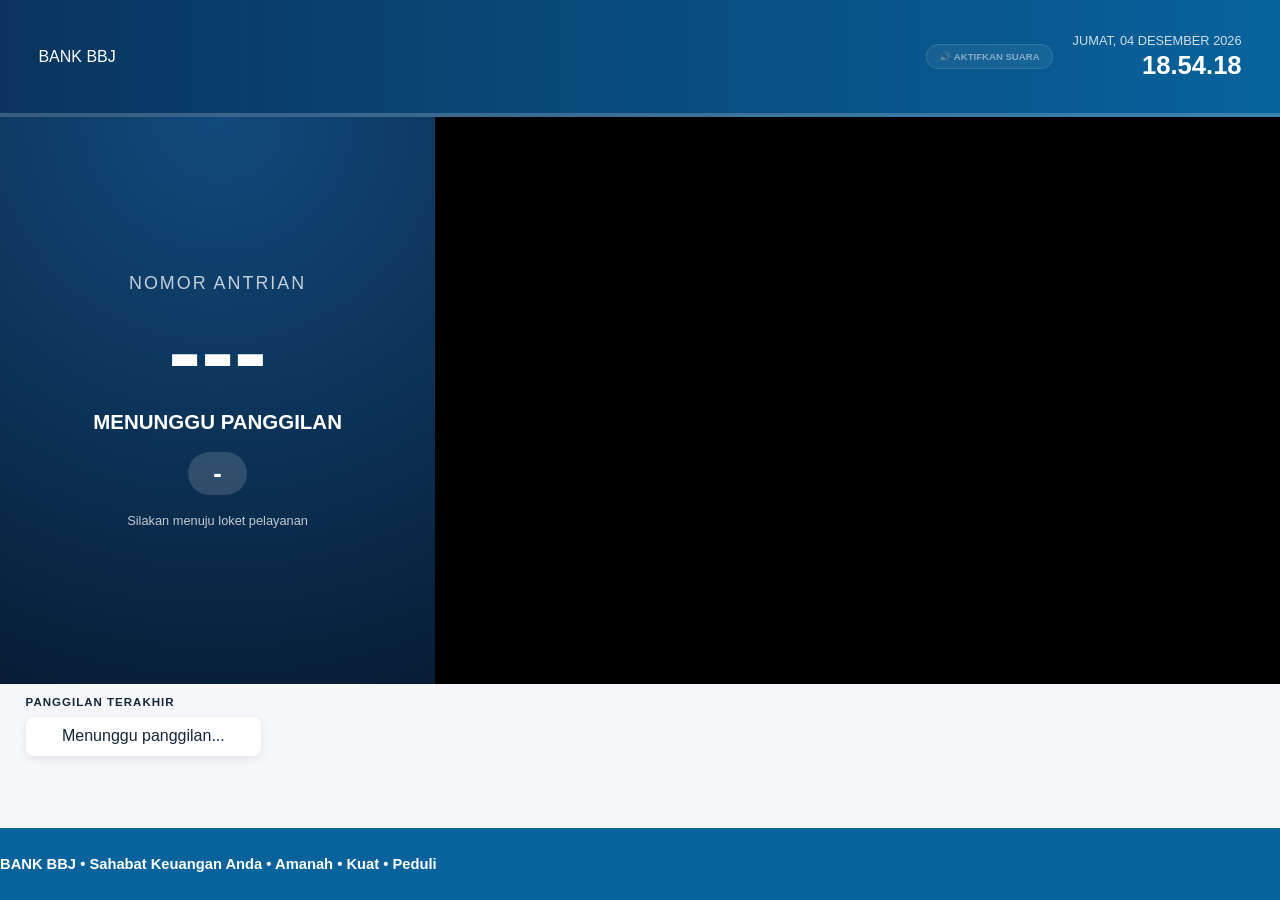
<file: display/index.html>
<!DOCTYPE html>
<html lang="id">
<head>
    <meta charset="UTF-8">
    <meta name="viewport" content="width=device-width, initial-scale=1.0">
    <title>Display Antrian Bank BBJ</title>
    <link rel="stylesheet" href="css/display.css">
</head>
<body>
<div class="display-wrapper">

    <!--HEADER-->
    <header class="header">
        <div class="brand" >
            <p id="namaCabang">BANK BBJ</p>
        </div>
        <div class="header-right">
            <button type="button" id="btnSound" class="sound-button">🔊 SUARA AKTIF</button>
            <div class="clock-area">
                <div id="tanggal">-</div>
                <div id="jam">00:00:00</div>
            </div>
        </div>
    </header>

    <!--MAIN-->
    <main class="main-content">
        <!--NOMOR ANTRIAN-->
        <section class="queue-panel">
            <div class="queue-label">NOMOR ANTRIAN</div>
            <div class="queue-number" id="nomorAntrian">---</div>
            <div class="queue-service" id="layanan">MENUNGGU PANGGILAN</div>
            <div class="counter" id="loket">-</div>
            <div class="queue-message">
                Silakan menuju loket pelayanan
            </div>
        </section>

        <!--VIDEO-->
        <section class="video-panel">
            <video id="videoPlayer" autoplay playsinline>
                <source src="videos/video-1.mp4" type="video/mp4">
            </video>
        </section>
    </main>

    <!--RIWAYAT-->
    <section class="history-area">
        <div class="history-title">
            PANGGILAN TERAKHIR
        </div>
        <div class="history-list" id="historyList">
            <div class="history-item">
                Menunggu panggilan...
            </div>
        </div>
    </section>

    <!--FOOTER-->
    <footer class="footer">
        <div class="ticker">
            BANK BBJ • Sahabat Keuangan Anda •
            Amanah • Kuat • Peduli
        </div>
    </footer>
</div>
<script src="js/audio.js"></script>
<script src="js/display.js"></script>
</body>
</html>
</file>
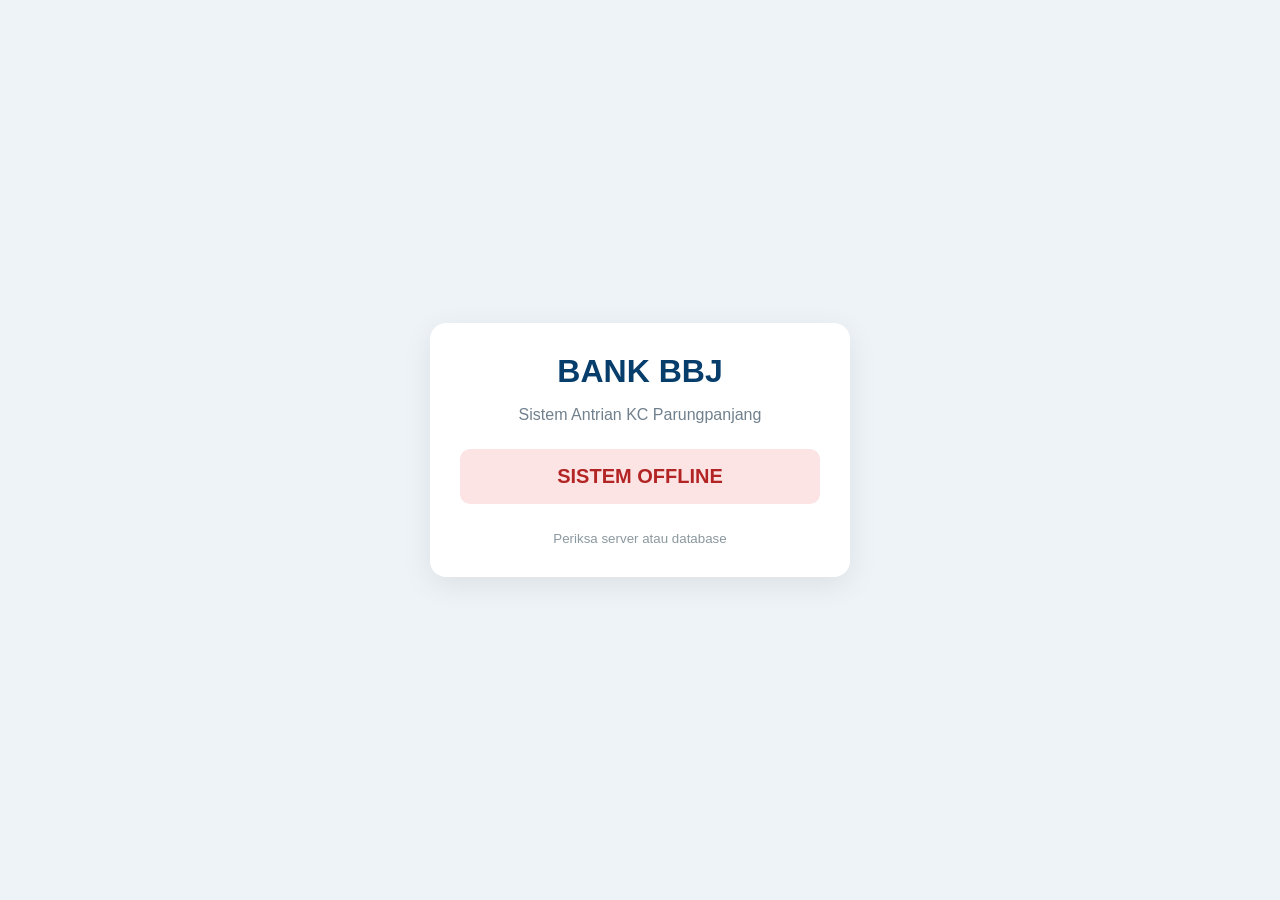
<file: status/index.html>
<!DOCTYPE html>
<html lang="id">
<head>
    <meta charset="UTF-8">
    <meta name="viewport" content="width=device-width, initial-scale=1.0">
    <title>Status Sistem Antrian</title>

    <style>
        *{box-sizing:border-box}
        body{
            margin:0;
            min-height:100vh;
            display:flex;
            align-items:center;
            justify-content:center;
            font-family:Arial,sans-serif;
            background:#eef3f7;
        }
        .card{
            width:min(420px,90%);
            padding:30px;
            background:#fff;
            border-radius:16px;
            box-shadow:0 8px 30px rgba(0,0,0,.08);
            text-align:center;
        }
        h1{margin:0 0 8px;color:#073d6b}
        p{color:#71808d}
        .status{
            margin:25px 0;
            padding:16px;
            border-radius:10px;
            font-size:20px;
            font-weight:bold;
        }
        .online{background:#dff5e8;color:#18764a}
        .offline{background:#fde4e4;color:#b32424}
        small{color:#8b989f}
    </style>
</head>

<body>

<div class="card">
    <h1>BANK BBJ</h1>
    <p>Sistem Antrian KC Parungpanjang</p>

    <div id="status" class="status">
        Mengecek...
    </div>

    <small id="time">-</small>
</div>

<script>
async function checkServer(){
    const status=document.getElementById("status");
    const time=document.getElementById("time");

    try{
        const response=await fetch(
            "../api/test.php?t="+Date.now(),
            {cache:"no-store"}
        );

        const result=await response.json();

        if(result.success){
            status.className="status online";
            status.textContent="SISTEM ONLINE";
            time.textContent="Terakhir dicek: "+result.time;
        }else{
            throw new Error();
        }
    }catch(error){
        status.className="status offline";
        status.textContent="SISTEM OFFLINE";
        time.textContent="Periksa server atau database";
    }
}

checkServer();
setInterval(checkServer,5000);
</script>

</body>
</html>
</file>
<file: display/css/display.css>
* {
    margin: 0;
    padding: 0;
    box-sizing: border-box;
}



html,
body {
    width: 100%;
    height: 100%;
    overflow: hidden;
}


body {
    font-family:
        Arial,
        Helvetica,
        sans-serif;

    background:
        #071b33;

    color:
        white;
}

.queue-animation {

    animation:
        queueCall
        0.7s ease
        3;

}


@keyframes queueCall {

    0% {

        transform:
            scale(1);

    }

    50% {

        transform:
            scale(1.15);

    }

    100% {

        transform:
            scale(1);

    }

}
/* ===============================================
   DISPLAY
================================================ */

.display-wrapper {

    width: 100vw;
    height: 100vh;

    display: flex;
    flex-direction: column;

}


/* ===============================================
   HEADER
================================================ */

.header {

    height: 13vh;

    display: flex;
    align-items: center;
    justify-content: space-between;

    padding:
        0 3vw;

    background:
        linear-gradient(
            90deg,
            #09345f,
            #08639d
        );

    border-bottom:
        4px solid
        rgba(
            255,
            255,
            255,
            0.2
        );

}


.bank-name {

    font-size:
        2.3vw;

    font-weight:
        800;

    letter-spacing:
        1px;

}


.branch {

    margin-top:
        5px;

    font-size:
        1vw;

    opacity:
        0.8;

}


.clock-area {

    text-align:
        right;

}


#tanggal {

    font-size:
        1vw;

    opacity:
        0.8;

}


#jam {

    margin-top:
        3px;

    font-size:
        2vw;

    font-weight:
        bold;

}



/* ===============================================
   MAIN
================================================ */

.main-content {

    height:
        63vh;

    display:
        grid;

    grid-template-columns:
        34% 66%;

}


/* ===============================================
   QUEUE
================================================ */

.queue-panel {

    display:
        flex;

    flex-direction:
        column;

    align-items:
        center;

    justify-content:
        center;

    text-align:
        center;

    padding:
        2vw;

    background:

        radial-gradient(
            circle at top,
            #114a7d,
            #071d35
        );

}


.queue-label {

    font-size:
        1.4vw;

    letter-spacing:
        2px;

    opacity:
        0.75;

}


.queue-number {

    margin:
        1vh 0;

    font-size:
        7.7vw;

    line-height:
        1;

    font-weight:
        900;

}


.queue-service {

    font-size:
        1.6vw;

    font-weight:
        700;

    text-transform:
        uppercase;

}


.counter {

    margin-top:
        2vh;

    padding:
        0.8vh 2vw;

    border-radius:
        50px;

    font-size:
        2vw;

    font-weight:
        700;

    background:
        rgba(
            255,
            255,
            255,
            0.15
        );

}


.queue-message {

    margin-top:
        2vh;

    font-size:
        1vw;

    opacity:
        0.75;

}



/* ===============================================
   VIDEO
================================================ */

.video-panel {

    background:
        black;

    overflow:
        hidden;

}


.video-panel video {

    display:
        block;

    width:
        100%;

    height:
        100%;

    object-fit:
        contain;

    background:
        black;

}



/* ===============================================
   HISTORY
================================================ */

.history-area {

    height:
        16vh;

    padding:
        1.3vh 2vw;

    background:
        #f5f7fa;

    color:
        #13263c;

}


.history-title {

    margin-bottom:
        1vh;

    font-size:
        0.9vw;

    font-weight:
        800;

    letter-spacing:
        1px;

}


.history-list {

    display:
        grid;

    grid-template-columns:
        repeat(
            5,
            1fr
        );

    gap:
        1vw;

}


.history-item {

    padding:
        1.2vh 1vw;

    background:
        white;

    border-radius:
        8px;

    text-align:
        center;

    box-shadow:
        0 3px 10px
        rgba(
            0,
            0,
            0,
            0.08
        );

}


.history-number {

    font-size:
        1.5vw;

    font-weight:
        800;

}


.history-counter {

    margin-top:
        4px;

    font-size:
        0.8vw;

    opacity:
        0.65;

}



/* ===============================================
   FOOTER
================================================ */

.footer {

    height:
        8vh;

    display:
        flex;

    align-items:
        center;

    overflow:
        hidden;

    background:
        #08639d;

}


.ticker {

    white-space:
        nowrap;

    font-size:
        1.15vw;

    font-weight:
        600;

    animation:
        ticker 25s linear infinite;

}


@keyframes ticker {

    from {

        transform:
            translateX(
                100vw
            );

    }

    to {

        transform:
            translateX(
                -100%
            );

    }

}
/* ===============================================
   HEADER RIGHT
================================================ */

.header-right {

    display:
        flex;

    align-items:
        center;

    gap:
        1.5vw;

}


/* ===============================================
   SOUND BUTTON
================================================ */

.sound-button {

    padding:
        0.7vh 1vw;

    border:
        1px solid
        rgba(
            255,
            255,
            255,
            0.25
        );

    border-radius:
        30px;

    background:
        rgba(
            255,
            255,
            255,
            0.12
        );

    color:
        white;

    font-size:
        0.75vw;

    font-weight:
        700;

    cursor:
        pointer;

}


.sound-button:hover {

    background:
        rgba(
            255,
            255,
            255,
            0.2
        );

}


.sound-button.off {

    opacity:
        0.5;

}
</file>
